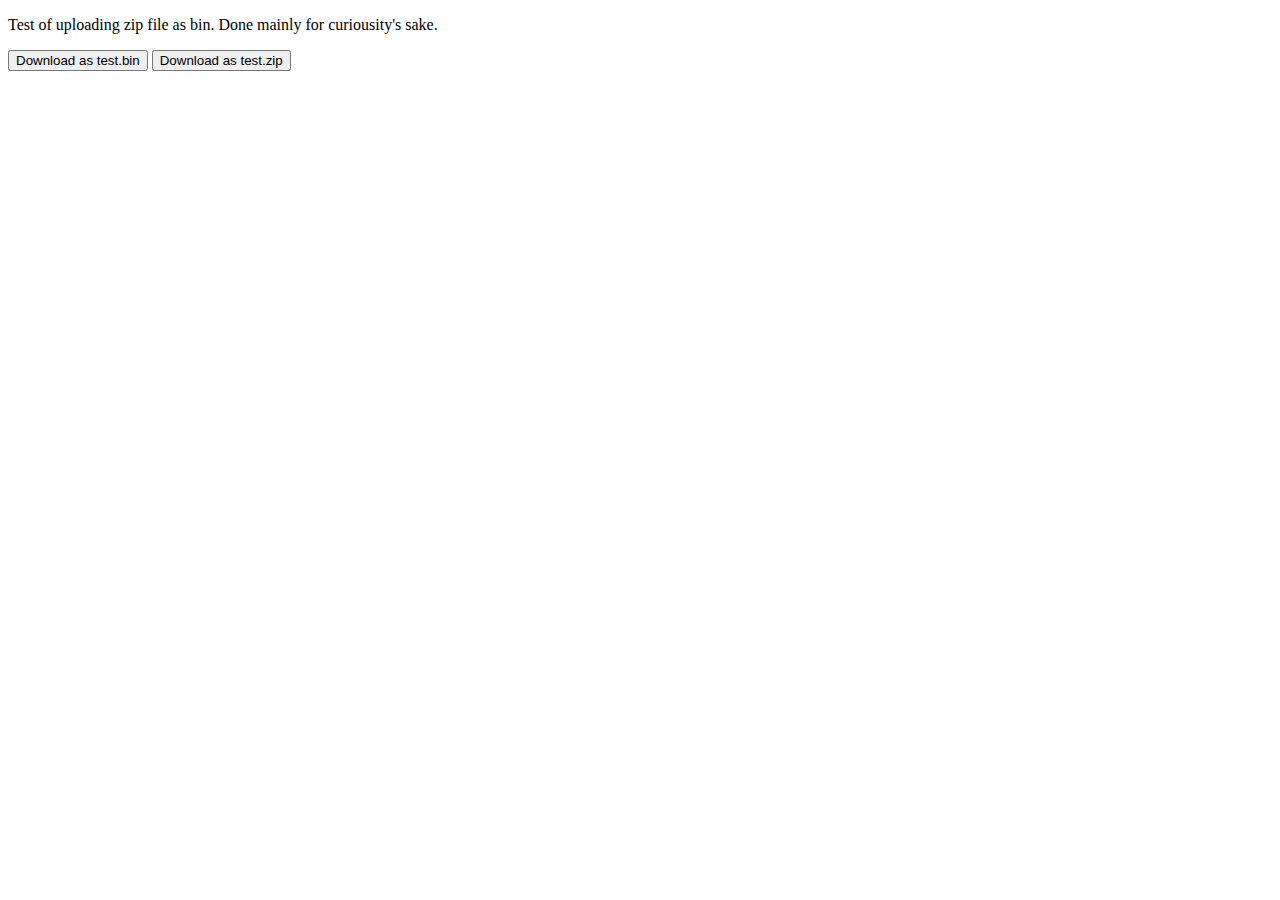
<file: src/test.html>
<!DOCTYPE html>
<html>
    <head>
        <title>testing</title>
    </head>
    <body>
        <p>Test of uploading zip file as bin. Done mainly for curiousity's sake.</p>

        <button id="bin_button">Download as test.bin</button>
        <button id="zip_button">Download as test.zip</button>
        <script>
            const download_dialog = (url, filename) => {
                const a = document.createElement("a");
                a.href = url;
                a.download = filename;
                document.body.appendChild(a);
                a.click();
                document.body.removeChild(a);
            }

            let btn = document.getElementById("zip_button");
            btn.addEventListener("click", () => download_dialog("/res/test.bin", "test.zip"));

            btn = document.getElementById("bin_button");
            btn.addEventListener("click", () => download_dialog("/res/test.bin", "test.bin"));
        </script>
    </body>
</html>
</file>
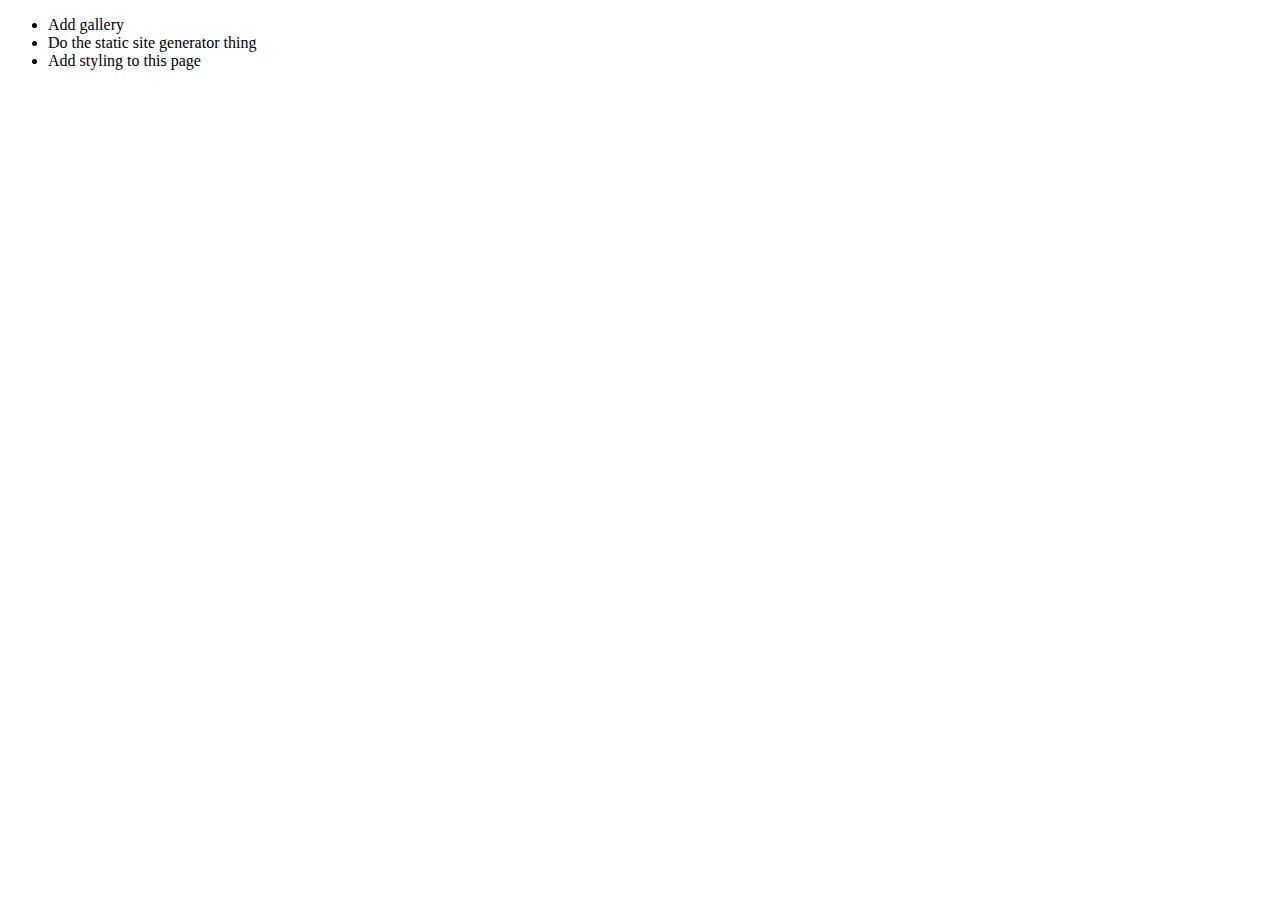
<file: src/todo.html>
<!DOCTYPE html>
<html>
    <head>
        <!-- todo: add header -->
    </head>
    <body>
        <ul>
            <li>Add gallery</li>
            <li>Do the static site generator thing</li>
            <li>Add styling to this page</li>   <!-- That's part of the joke -->
        </ul>
    </body>
</html>
</file>
